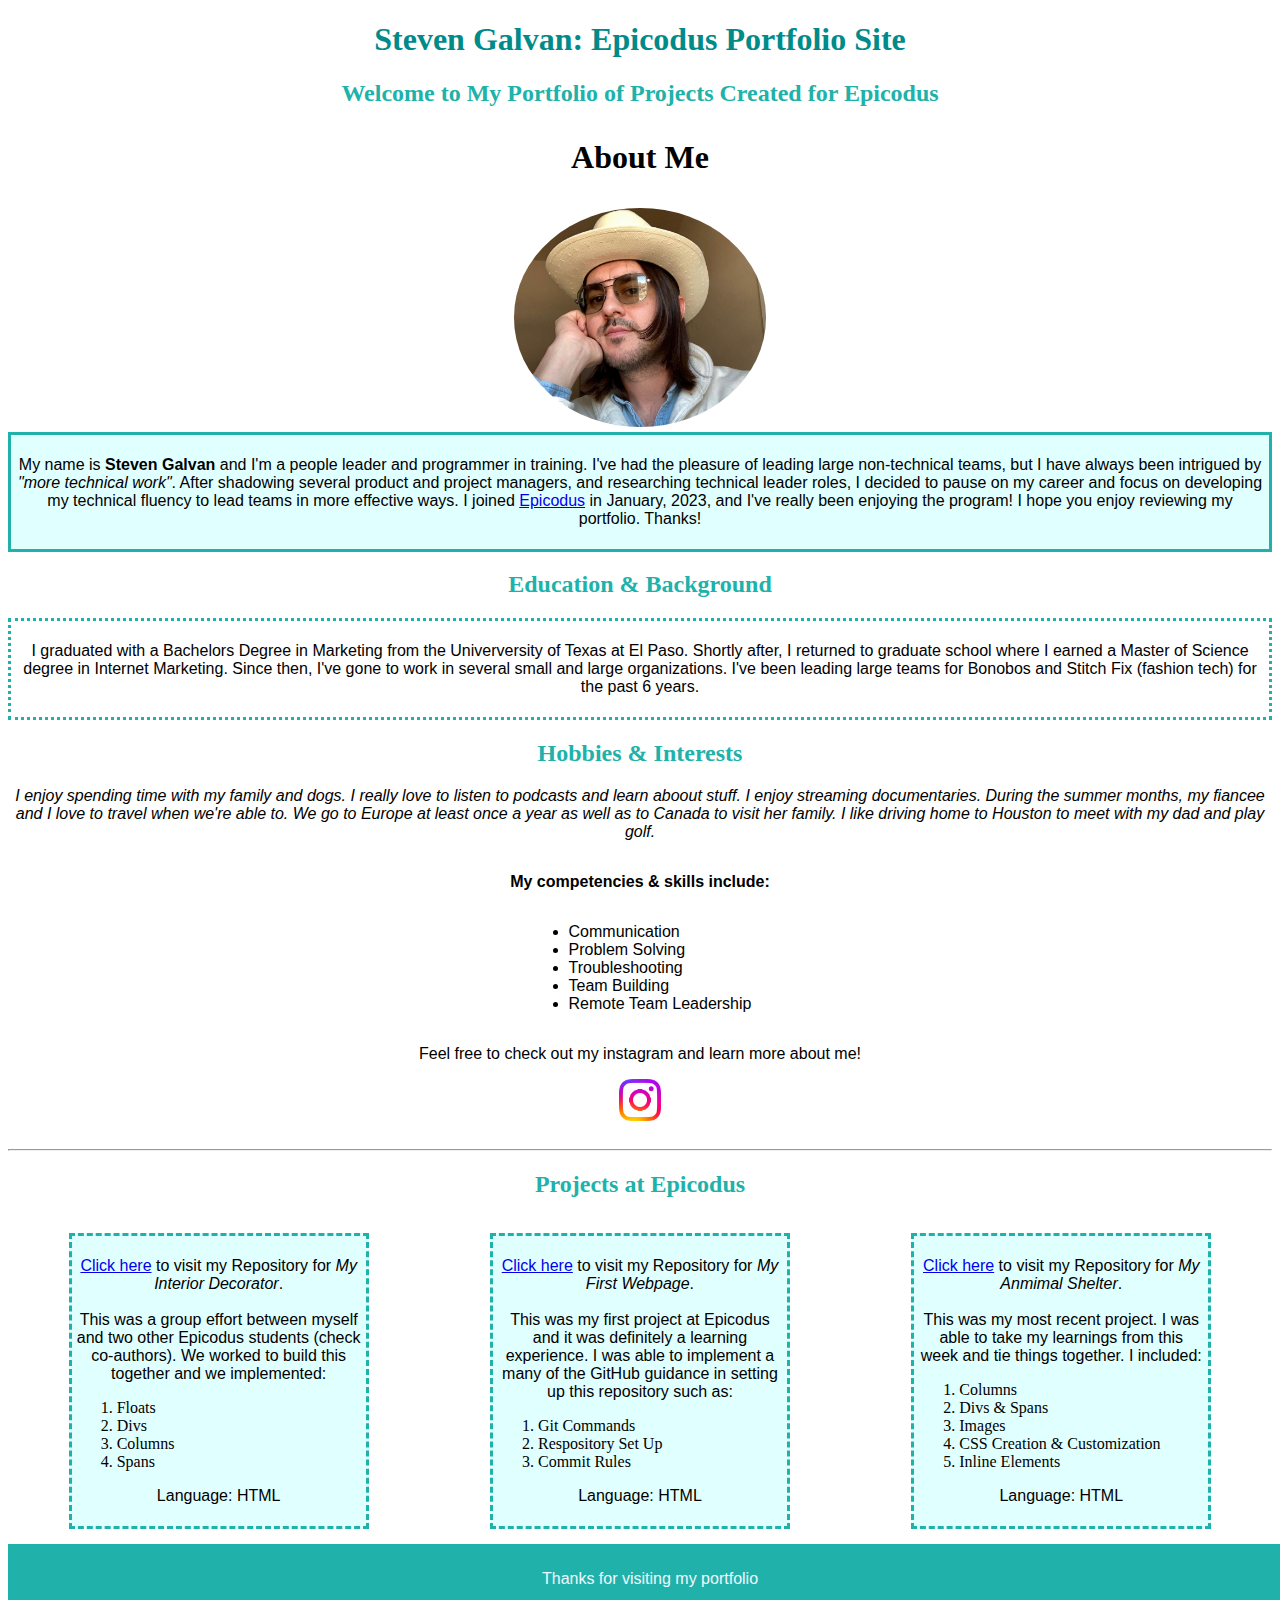
<file: index.html>
<!DOCTYPE html>
<html lang="en-US">
<head>
  <link href="css/styles.css" rel="stylesheet" type="text/css">
  <title>Steven Galvan's Portfolio Site</title>
</head>
<body>
  <h1>Steven Galvan: Epicodus Portfolio Site</h1>
  <h2>Welcome to My Portfolio of Projects Created for Epicodus</h2>

  <h3>About Me</h3>
  <img src="images/self pic.jpg" class="centered-image">
  <div class="border-box">
  <p>My name is <strong>Steven Galvan</strong> and I'm a people leader and programmer in training. I've had the pleasure of leading large non-technical teams, but I have always been intrigued by <span class="highlight">"more technical work"</span>. After shadowing several product and project managers, and researching technical leader roles, I decided to pause on my career and focus on developing my technical fluency to lead teams in more effective ways. I joined <a href="http://www.epicodus.com/" target="_blank">Epicodus</a> in January, 2023, and I've really been enjoying the program! I hope you enjoy reviewing my portfolio. Thanks!</p></div>

  <h2>Education & Background</h2>
  <div class="border-box2">
    <p>I graduated with a Bachelors Degree in Marketing from the Univerversity of Texas at El Paso. Shortly after, I returned to graduate school where I earned a Master of Science degree in Internet Marketing. Since then, I've gone to work in several small and large organizations. I've been leading large teams for Bonobos and Stitch Fix (fashion tech) for the past 6 years.</p></div>
    
  <h2>Hobbies & Interests</h2>
  <p class="highlight">I enjoy spending time with my family and dogs. I really love to listen to podcasts and learn aboout stuff. I enjoy streaming documentaries. During the summer months, my fiancee and I love to travel when we're able to. We go to Europe at least once a year as well as to Canada to visit her family. I like driving home to Houston to meet with my dad and play golf.</p>
  
  <div class="container">
  <p><strong>My competencies & skills include:</strong></p></div>
  <div class="container">
  <ul>
    <li>Communication</li> 
    <li>Problem Solving</li> 
    <li>Troubleshooting</li> 
    <li>Team Building</li> 
    <li>Remote Team Leadership</li> 
  </ul>
</div>   

  <p>Feel free to check out my instagram and learn more about me!</p>
  <div class="container">
    <div class="spin">
  <a href="https://www.instagram.com/theactualsteven/" target="_blank"><img src="images/Instagram_Glyph_Gradient.jpg" alt="Instagram Logo" style="width:42px;height:42px;"></a></p></div></div>
</div> 
<hr>
  <h2>Projects at Epicodus</h2>
  <div class="container">
  <div class="column">
  <div class="border-box3">
    <p><a href="https://github.com/StevenGalvan/interior-decorator.git/" target="_blank">Click here</a> to visit my Repository for <em>My Interior Decorator</em>.<br><br>This was a group effort between myself and two other Epicodus students (check co-authors). We worked to build this together and we implemented:</p>
    <ol>
      <li>Floats</li>
      <li>Divs</li>
      <li>Columns</li>
      <li>Spans</li>
    </ol>
    <p>Language: HTML</p>
  </div>  
  </div>

  <div class="column">
    <div class="border-box3">
      <p><a href="https://github.com/StevenGalvan/my-first-webpage.git/" target="_blank">Click here</a> to visit my Repository for <em>My First Webpage</em>.<br><br>This was my first project at Epicodus and it was definitely a learning experience. I was able to implement a many of the GitHub guidance in setting up this repository such as:</p>
      <ol>
        <li>Git Commands</li>
        <li>Respository Set Up</li>
        <li>Commit Rules</li>
      </ol>
      <p>Language: HTML</p>
    </div>  
    </div>

    <div class="column">
      <div class="border-box3">
        <p><a href="https://github.com/StevenGalvan/animal-shelter.git/" target="_blank">Click here</a> to visit my Repository for <em>My Anmimal Shelter</em>.<br><br>This was my most recent project. I was able to take my learnings from this week and tie things together. I included:</p>
        <ol>
          <li>Columns</li>
          <li>Divs & Spans</li>
          <li>Images</li>
          <li>CSS Creation & Customization</li>
          <li>Inline Elements</li>
        </ol>
        <p>Language: HTML</p>
      </div>  
    </div>
  </div>

  <div class="footer">   
    <p>Thanks for visiting my portfolio</p>
  </div> 
  
</body>  
</html>
</file>
<file: css/styles.css>
h1 {
  color: darkcyan;
  text-align: center;
}

h2 {
  color: lightseagreen;
  text-align: center;
}

h3 {
  font-size: xx-large;
  color: black;
  text-align: center;
}

p {
  font-family: Arial, Helvetica, sans-serif;
  text-align: center;
}

ul {
  font-family: Arial, Helvetica, sans-serif;
  text-align: left;
}

.important {
  font-style: italic;
}

.unimportant {
  font-weight: 400;
}

.highlight {
  color: black;
  font-style: italic;
}

.img {
  margin: auto;
  width: 20%;
  height: auto;
}

.spin {
  animation: rotation 3s infinite linear;
}

@keyframes rotation {
  from {
    transform: rotate(0deg);
  }
  to {transform: rotate(359deg);
  }
}

.centered-image {
  margin: auto;
  width: 20%;
  height: auto;
  display: block;
  border-radius: 100%;
}

.border-box {
  border: 3px solid lightseagreen;
  padding: 5px;
  background-color: lightcyan;
  margin-top: 5px;
  margin-bottom: 5px;
  box-sizing: border-box;
}

.border-box2 {
  border: 3px dotted lightseagreen;
  padding: 5px;
  background-color: white;
  margin-top: 5px;
  margin-bottom: 5px;
  box-sizing: border-box;
}

.border-box3 {
  border: 3px dashed lightseagreen;
  padding: 5px;
  background-color: lightcyan;
  margin-top: 5px;
  margin-bottom: 5px;
  box-sizing: border-box;
}

.column {
  width: 300px;
  float: left;
  padding: 10px;
  margin: auto;
}

.container {
  display: flex;
  justify-content: center;
}

.footer {
  border: 10px;
  padding: 10px;
  width: 100%;
  background-color: lightseagreen;
  color: aliceblue;
}
</file>
